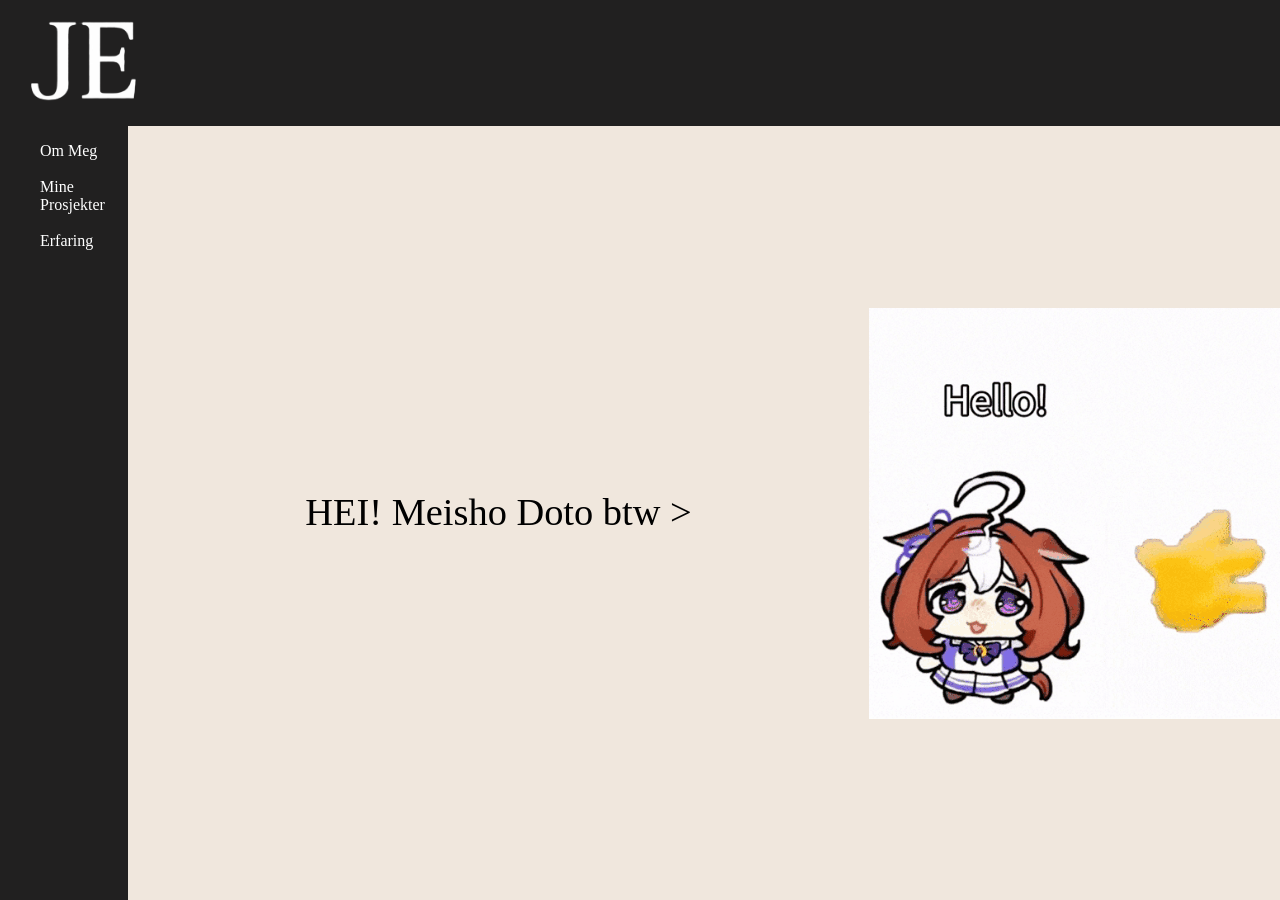
<file: index.html>
<!DOCTYPE html>
<html lang="en">

<head>
    <meta charset="UTF-8">
    <meta name="viewport" content="width=device-width, initial-scale=1.0">
    <title>JE</title>
    <link rel="stylesheet" href="style.css">
    <link rel="icon" type="x-icon" href="favicon.ico">
    <style>
    </style>
</head>
<header>


</header>

<body>

    <div id="hele" class="border">
        <div id="heleTop" class="border">
            <nav id="logoNav" class="border">
                <ul id="logoUl">
                    <a id="jelogostart" href="index.html"><img id="jelogostart" src="JELogoWhitePNGReziesed.png"alt="JE"></a>
                </ul>
            </nav>
        </div>
        <div id="heleBottom" class="broder">

                <aside id="boks1">
                    <div id="boks2" class="border">
                        <ul>
                             <a id="Ommeg" href="Ommeg.html">Om Meg</a>
                             <br>
                             <br>
                             <a id="mineProsjekter" href="mineProsjekter.html">Mine Prosjekter</a>
                             <br>
                             <br>
                             <a id="Erfaring" href="Erfaring.html">Erfaring</a>
                        </ul>
                    </div>
                </aside>
                <div id="bottomBody" class="border">
                    
                    <div id="skriftboks1" class="border">
                        <p id="skrift1" class="textBoxSetting">HEI! Meisho Doto btw ></p>
                    </div>

                    <div id="bildeboks1" class="border">
                        <img src="tenor.gif" alt="">
                    </div>
                </div>

            
        </div>



</body>

</html>
</file>
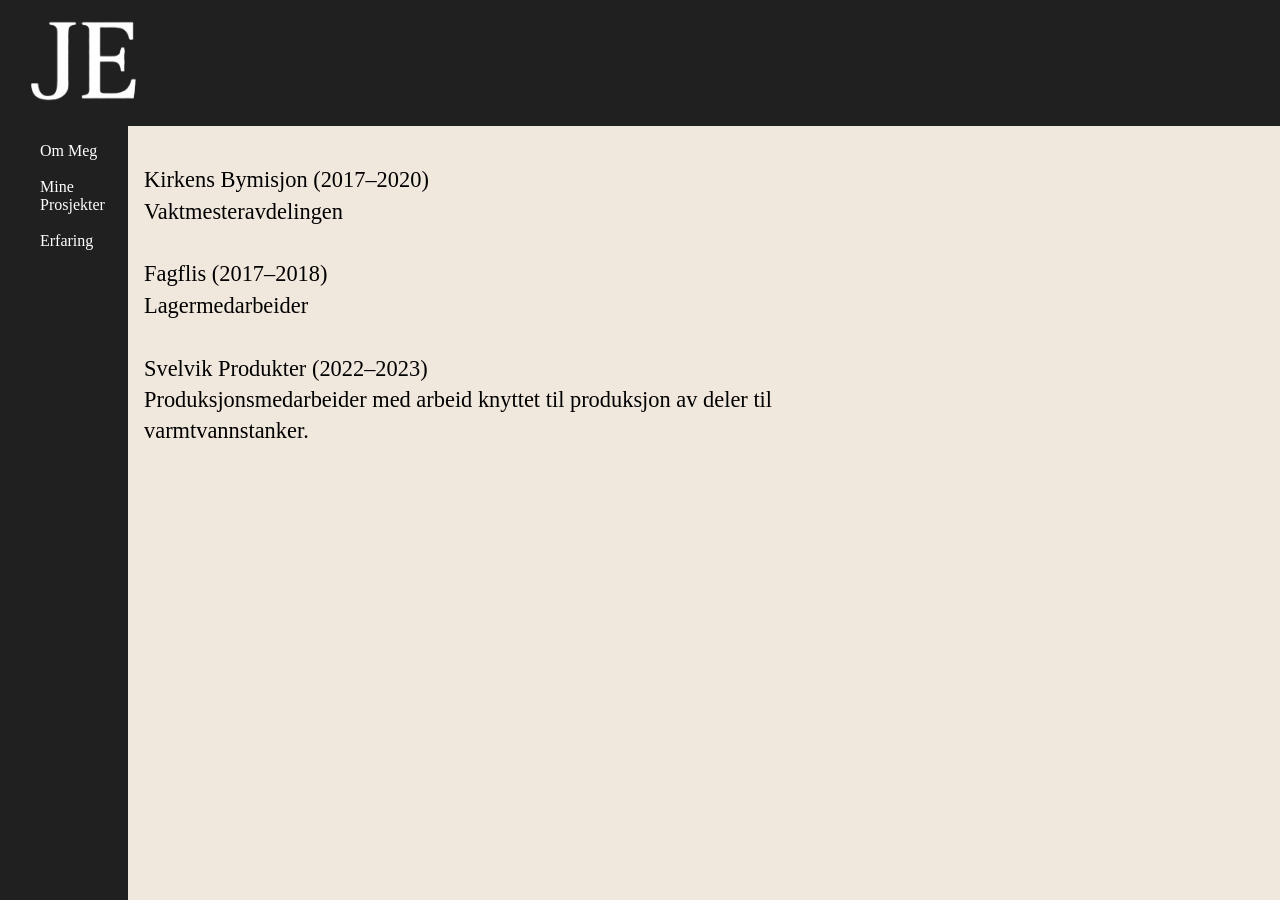
<file: CV.html>
<!DOCTYPE html>
<html lang="en">

<head>
    <meta charset="UTF-8">
    <meta name="viewport" content="width=device-width, initial-scale=1.0">
    <title>JE</title>
    <link rel="stylesheet" href="styleCV.css">
    <link rel="icon" type="x-icon" href="favicon.ico">
    <style>
    </style>
</head>
<header>


</header>

<body>

    <div id="hele" class="border">
        <div id="heleTop" class="border">
            <nav id="logoNav" class="border">
                <ul id="logoUl">
                    <a id="jelogostart" href="index.html"><img id="jelogostart" src="JELogoWhitePNGReziesed.png"alt="JE"></a>
                </ul>
            </nav>
        </div>
        <div id="heleBottom" class="broder">

                <aside id="boks1">
                    <div id="boks2" class="border">
                        <ul>
                             <a id="Ommeg" href="Ommeg.html">Om Meg</a>
                             <br>
                             <br>
                             <a id="mineProsjekter" href="mineProsjekter.html">Mine Prosjekter</a>
                             <br>
                             <br>
                             <a id="CV" href="CV.html">Erfaring</a>
                        </ul>
                    </div>
                </aside>
                <div id="bottomBody" class="border">
                    
                    <div id="skriftboks1" class="border">
                        <p id="skrift1" class="textBoxSetting"> Kirkens Bymisjon (2017–2020) <br>
                                                                    Vaktmesteravdelingen <br> <br>
                                                                Fagflis (2017–2018) <br>
                                                                    Lagermedarbeider <br> <br>
                                                                Svelvik Produkter (2022–2023) <br>
                                                                    Produksjonsmedarbeider med arbeid knyttet til produksjon av deler til varmtvannstanker.
                        </p>
                    </div>

                    <div id="sktiftboks2" class="border">
                        <p id="skrift2" class="textBoxSetting"></p>
                    </div>
                </div>

            
        </div>



</body>

</html>
</file>
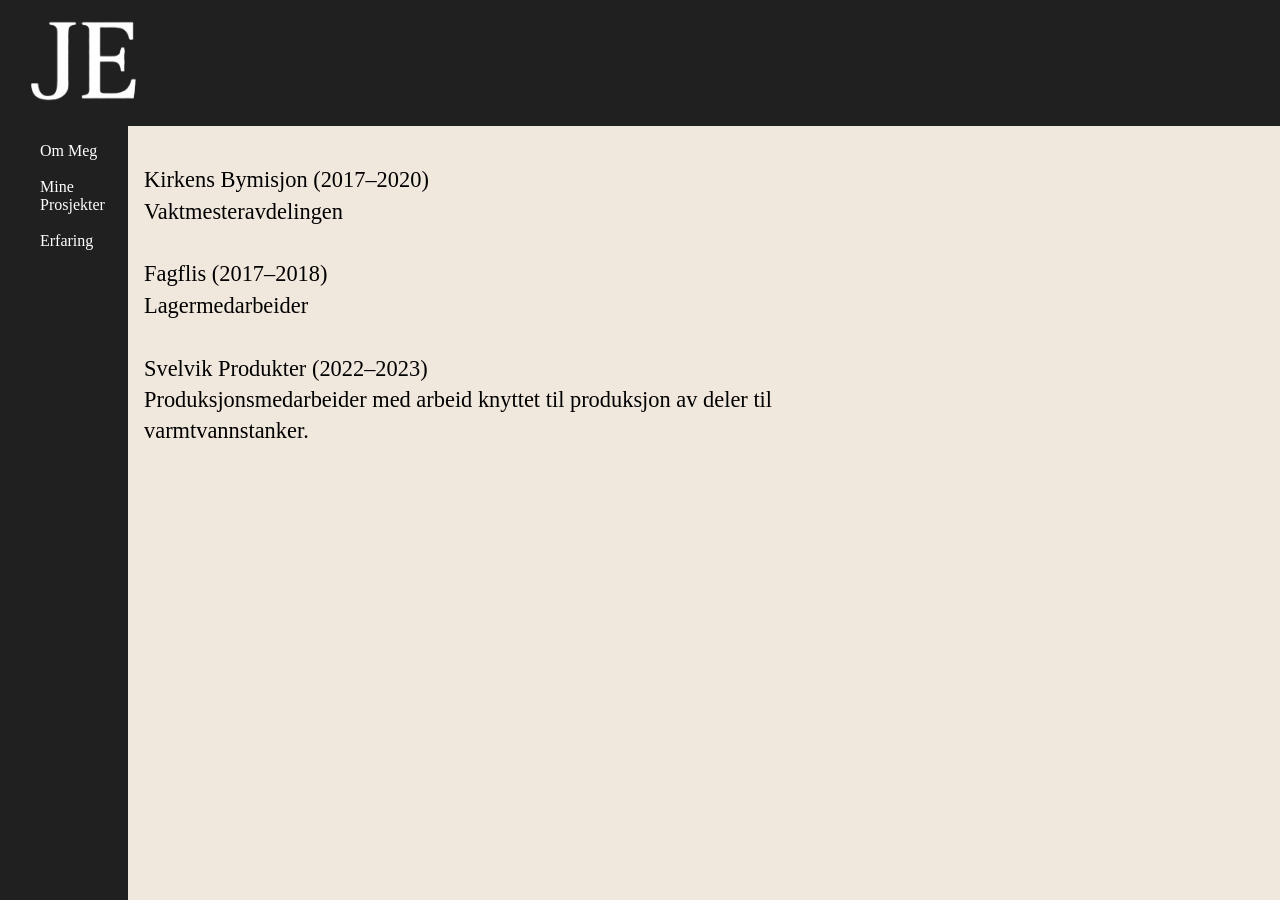
<file: Erfaring.html>
<!DOCTYPE html>
<html lang="en">

<head>
    <meta charset="UTF-8">
    <meta name="viewport" content="width=device-width, initial-scale=1.0">
    <title>JE</title>
    <link rel="stylesheet" href="styleErfaring.css">
    <link rel="icon" type="x-icon" href="favicon.ico">
    <style>
    </style>
</head>
<header>


</header>

<body>

    <div id="hele" class="border">
        <div id="heleTop" class="border">
            <nav id="logoNav" class="border">
                <ul id="logoUl">
                    <a id="jelogostart" href="index.html"><img id="jelogostart" src="JELogoWhitePNGReziesed.png"alt="JE"></a>
                </ul>
            </nav>
        </div>
        <div id="heleBottom" class="broder">

                <aside id="boks1">
                    <div id="boks2" class="border">
                        <ul>
                             <a id="Ommeg" href="Ommeg.html">Om Meg</a>
                             <br>
                             <br>
                             <a id="mineProsjekter" href="mineProsjekter.html">Mine Prosjekter</a>
                             <br>
                             <br>
                             <a id="Erfaring" href="Erfaring.html">Erfaring</a>
                        </ul>
                    </div>
                </aside>
                <div id="bottomBody" class="border">
                    
                    <div id="skriftboks1" class="border">
                        <p id="skrift1" class="textBoxSetting"> Kirkens Bymisjon (2017–2020) <br>
                                                                    Vaktmesteravdelingen <br> <br>
                                                                Fagflis (2017–2018) <br>
                                                                    Lagermedarbeider <br> <br>
                                                                Svelvik Produkter (2022–2023) <br>
                                                                    Produksjonsmedarbeider med arbeid knyttet til produksjon av deler til varmtvannstanker.
                        </p>
                    </div>

                    <div id="sktiftboks2" class="border">
                        <p id="skrift2" class="textBoxSetting"></p>
                    </div>
                </div>

            
        </div>



</body>

</html>
</file>
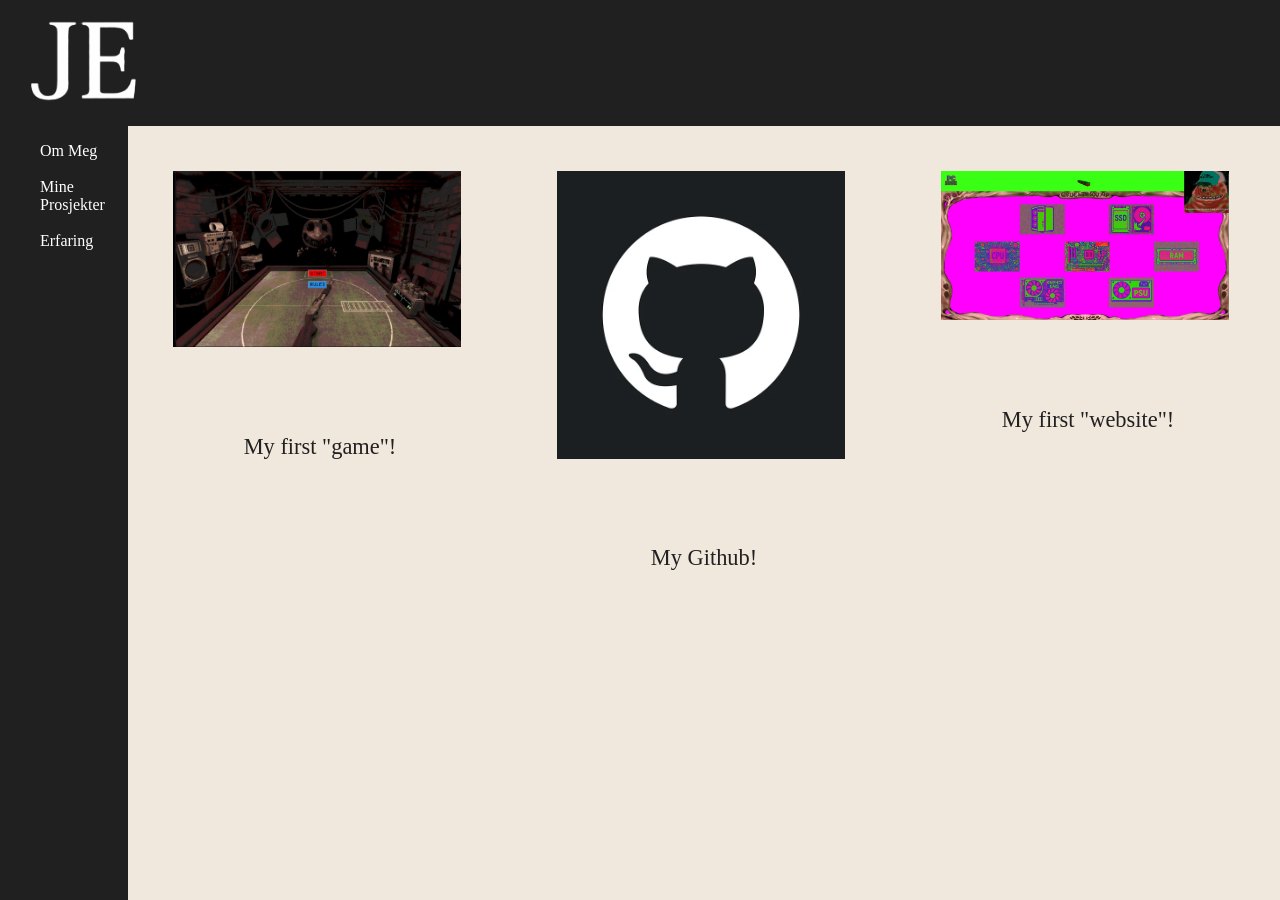
<file: mineProsjekter.html>
<!DOCTYPE html>
<html lang="en">

<head>
    <meta charset="UTF-8">
    <meta name="viewport" content="width=device-width, initial-scale=1.0">
    <title>JE</title>
    <link rel="stylesheet" href="mineProsjekterStyle.css">
    <link rel="icon" type="x-icon" href="favicon.ico">
    <style>
    </style>
</head>
<header>


</header>

<body>

    <div id="hele" class="border">
        <div id="heleTop" class="border">
            <nav id="logoNav" class="border">
                <ul id="logoUl">
                    <a id="jelogostart" href="index.html"><img id="jelogostart" src="JELogoWhitePNGReziesed.png"alt="JE"></a>
                </ul>
            </nav>
        </div>
        <div id="heleBottom" class="broder">

                <aside id="boks1">
                    <div id="boks2" class="border">
                        <ul>
                             <a id="Ommeg" href="Ommeg.html">Om Meg</a>
                             <br>
                             <br>
                             <a id="mineProsjekter" href="mineProsjekter.html">Mine Prosjekter</a>
                             <br>
                             <br>
                             <a id="Erfaring" href="Erfaring.html">Erfaring</a>
                        </ul>
                    </div>
                </aside>
                <div id="bottomBody" class="border">
                    
                    <div id="bottomBoks1" class="border">
                        <div id="buckPicBoks">
                            <a href="https://je-tg.github.io/Bucksht/"> <img id="buckPic" src="buckshotrlt.jpg" alt=""></a>
                        </div>
                        <div id="buckTxtBoks">
                            <a id="buckTxt" href="https://je-tg.github.io/Bucksht/"><p id="skrift1" class="textBoxSetting">My first "game"!</p></a>
                        </div>
                    </div>

                    <div id="bottomBoks2" class="border">
                        <div id="githubPicBoks">
                            <a href="https://github.com/JE-TG"> <img id="githubPic" src="githubLogo.webp" alt=""></a>
                        </div>
                        <div id="githubTxtBoks">
                            <a id="githubTxt" href="https://github.com/JE-TG"><p id="skrift2" class="textBoxSetting">My Github!</p></a>
                        </div>
                    </div>

                    <div id="bottomBoks3" class="border">  
                        <div id="webPicBoks">
                            <a href="https://je-tg.github.io/Hardware-i-hardly-know-her/index.html"> <img id="webPic" src="webPic.jpg" alt=""></a>
                        </div>
                        <div id="webTxtBoks">
                            <a id="webTxt" href="https://je-tg.github.io/Hardware-i-hardly-know-her/index.html"><p id="skrift3" class="textBoxSetting">My first "website"!</p></a>
                        </div>
                    </div>
                </div>

            
        </div>



</body>

</html>
</file>
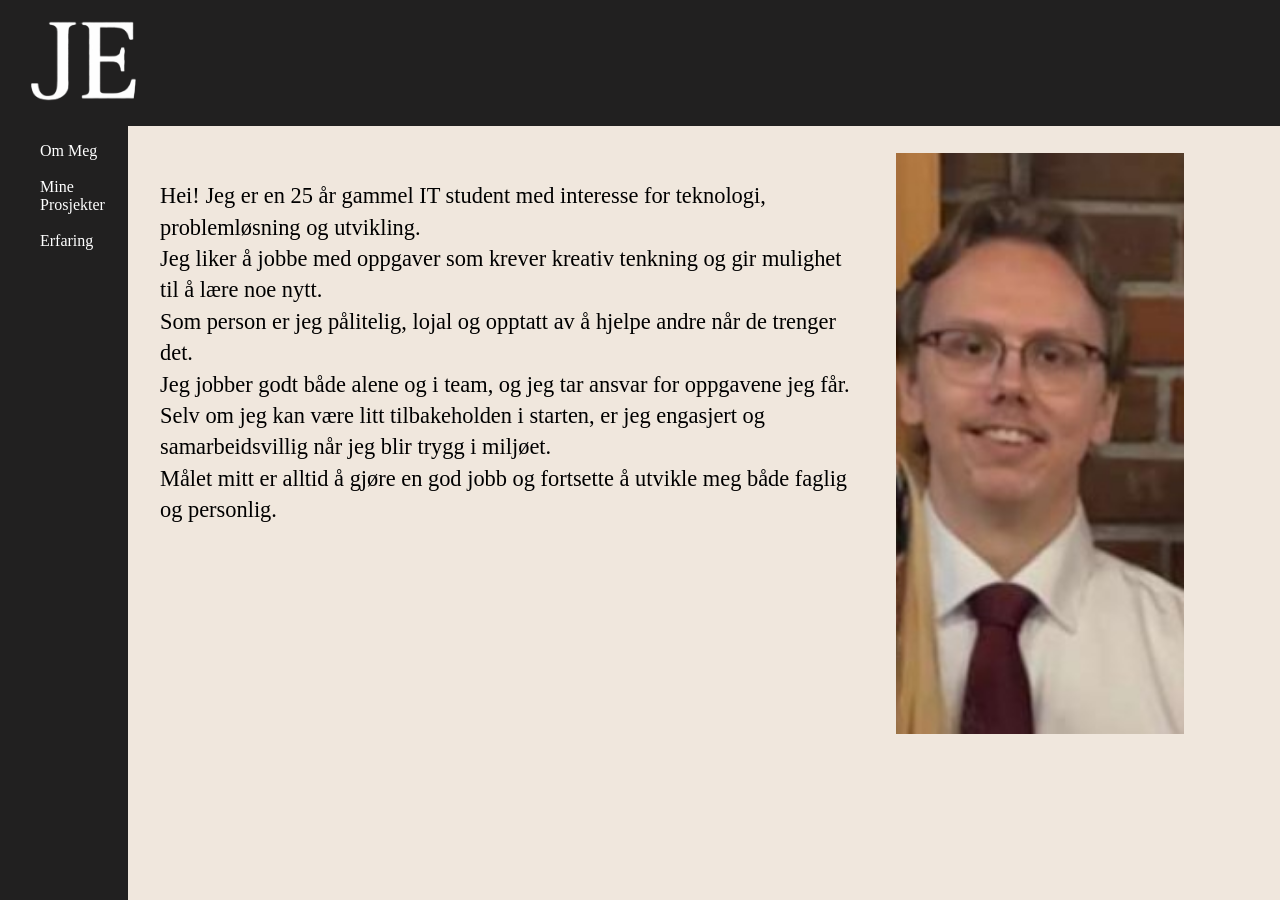
<file: Ommeg.html>
<!DOCTYPE html>
<html lang="en">

<head>
    <meta charset="UTF-8">
    <meta name="viewport" content="width=device-width, initial-scale=1.0">
    <title>JE</title>
    <link rel="stylesheet" href="styleommeg.css">
    <link rel="icon" type="x-icon" href="favicon.ico">
    <style>
    </style>
</head>
<header>


</header>

<body>

    <div id="hele" class="border">
        <div id="heleTop" class="border">
            <nav id="logoNav" class="border">
                <ul id="logoUl">
                    <a id="jelogostart" href="index.html"><img id="jelogostart" src="JELogoWhitePNGReziesed.png"alt="JE"></a>
                </ul>
            </nav>
        </div>
        <div id="heleBottom" class="broder">

                <aside id="boks1">
                    <div id="boks2" class="border">
                        <ul>
                             <a id="Ommeg" href="Ommeg.html">Om Meg</a>
                             <br>
                             <br>
                             <a id="mineProsjekter" href="mineProsjekter.html">Mine Prosjekter</a>
                             <br>
                             <br>
                             <a id="Erfaring" href="Erfaring.html">Erfaring</a>
                        </ul>
                    </div>
                </aside>
                <div id="bottomBody" class="border">
                    
                    <div id="skriftboks1" class="border">
                        <p id="skrift1" class="textBoxSetting"> Hei! Jeg er en 25 år gammel IT student med interesse for teknologi, problemløsning og utvikling. <br>
                                                                Jeg liker å jobbe med oppgaver som krever kreativ tenkning og gir mulighet til å lære noe nytt. <br> 
                                                                Som person er jeg pålitelig, lojal og opptatt av å hjelpe andre når de trenger det. <br>
                                                                Jeg jobber godt både alene og i team, og jeg tar ansvar for oppgavene jeg får. <br>
                                                                Selv om jeg kan være litt tilbakeholden i starten, er jeg engasjert og samarbeidsvillig når jeg blir trygg i miljøet. <br>
                                                                Målet mitt er alltid å gjøre en god jobb og fortsette å utvikle meg både faglig og personlig. <br>
                        </p>
                    </div>

                    <div id="mePic" class="border">
                        <img id="meShirtless" src="MeNotShirtless.jpg" alt="">
                    </div>
                </div>

            
        </div>



</body>

</html>
</file>
<file: style.css>
body {
    background-color: green;
    padding: 0;
    margin: 0;
    overflow: hidden;
 }

  /*vvvvvvvvvv Classes vvvvvvvv*/

/* .border {
     
 }*/

 .textBoxSetting {
     box-sizing: border-box;
     padding: 1rem;
     min-width: 0;
     overflow: hidden;
     font-size: clamp(1rem, 3vw, 8rem);
     line-height: 1.4;
     overflow-wrap: break-word;
     white-space: normal;
 }

 a:link {
     color: white;
     background-color: transparent;
     text-decoration: none;
 }

 a:visited {
     color: white;
     background-color: transparent;
     text-decoration: none;
 }


  #hele {
     display: grid;
     height: 100vh;
     width: 100vw;
     grid-template-rows: 1fr 7fr;
 }

 #heleTop {
    display: grid;
    background-color: rgb(33, 32, 32);
 }

 #logoNav {
    grid-row: 100;
    grid-column: 1;
    size: 14vh;
 }

 #logoUl {
    padding-left: 3vh;
 }

  #jelogostart {
     position: flex;
     height: 10vh; 
     /* margin: 0; */
     padding: 0;
 }

 #heleBottom {
    width: 100vw;
    display: flex;
    background-color: aqua;
 }

 #nav2 {
     display: flex;
     flex-direction: row;
     grid-column: 1;
 }

 #boks1 {
     background-color: rgb(33, 32, 32);
     width: 10vw;
 }

/* #boks2 {

 }*/

 #bottomBody {
     margin: 0;
     padding: 0;
     background-color: rgb(240, 231, 221);
     width: 90vw;
     display: flex;
     align-items: center;
     grid-column: 2;
 }

 

 #skriftboks1 {
     display: flex;
     flex-direction: column;
     align-items: center;
     flex: 2;
 }

 #bildeboks1 {
     display: flex;
     flex-direction: column;
     flex: 1;
 }
</file>
<file: styleCV.css>
body {
    background-color: green;
    padding: 0;
    margin: 0;
    overflow: hidden;
 }

  /*vvvvvvvvvv Classes vvvvvvvv*/

/* .border {
     
 }*/

 .textBoxSetting {
     box-sizing: border-box;
     padding: 1rem;
     min-width: 0;
     overflow: hidden;
     font-size: clamp(1rem, 2vw, 1.4rem);
     line-height: 1.4;
     overflow-wrap: break-word;
     white-space: normal;
 }

 a:link {
     color: white;
     background-color: transparent;
     text-decoration: none;
 }

 a:visited {
     color: white;
     background-color: transparent;
     text-decoration: none;
 }


  #hele {
     display: grid;
     height: 100vh;
     width: 100vw;
     grid-template-rows: 1fr 7fr;
 }

 #heleTop {
    display: grid;
    background-color: rgb(33, 32, 32);
 }

 #logoNav {
    grid-row: 100;
    grid-column: 1;
    size: 14vh;
 }

 #logoUl {
    padding-left: 3vh;
 }

  #jelogostart {
     position: flex;
     height: 10vh; 
     /* margin: 0; */
     padding: 0;
 }

 #heleBottom {
    width: 100vw;
    display: flex;
    background-color: aqua;
 }

 #nav2 {
     display: flex;
     flex-direction: row;
     grid-column: 1;
 }

 #boks1 {
     background-color: rgb(33, 32, 32);
     width: 10vw;
 }

/* #boks2 {

 }*/

 #bottomBody {
     margin: 0;
     padding: 0;
     background-color: rgb(240, 231, 221);
     width: 90vw;
     display: flex;
     grid-column: 2;
 }

 

 #skriftboks1 {
     display: flex;
     flex-direction: column;
     flex: 2;
 }

 #sktiftboks2 {
     display: flex;
     flex-direction: column;
     flex: 1;
 }
</file>
<file: styleErfaring.css>
body {
    background-color: green;
    padding: 0;
    margin: 0;
    overflow: hidden;
 }

  /*vvvvvvvvvv Classes vvvvvvvv*/

/* .border {
     
 }*/

 .textBoxSetting {
     box-sizing: border-box;
     padding: 1rem;
     min-width: 0;
     overflow: hidden;
     font-size: clamp(1rem, 2vw, 1.4rem);
     line-height: 1.4;
     overflow-wrap: break-word;
     white-space: normal;
 }

 a:link {
     color: white;
     background-color: transparent;
     text-decoration: none;
 }

 a:visited {
     color: white;
     background-color: transparent;
     text-decoration: none;
 }


  #hele {
     display: grid;
     height: 100vh;
     width: 100vw;
     grid-template-rows: 1fr 7fr;
 }

 #heleTop {
    display: grid;
    background-color: rgb(33, 32, 32);
 }

 #logoNav {
    grid-row: 100;
    grid-column: 1;
    size: 14vh;
 }

 #logoUl {
    padding-left: 3vh;
 }

  #jelogostart {
     position: flex;
     height: 10vh; 
     /* margin: 0; */
     padding: 0;
 }

 #heleBottom {
    width: 100vw;
    display: flex;
    background-color: aqua;
 }

 #nav2 {
     display: flex;
     flex-direction: row;
     grid-column: 1;
 }

 #boks1 {
     background-color: rgb(33, 32, 32);
     width: 10vw;
 }

/* #boks2 {

 }*/

 #bottomBody {
     margin: 0;
     padding: 0;
     background-color: rgb(240, 231, 221);
     width: 90vw;
     display: flex;
     grid-column: 2;
 }

 

 #skriftboks1 {
     display: flex;
     flex-direction: column;
     flex: 2;
 }

 #sktiftboks2 {
     display: flex;
     flex-direction: column;
     flex: 1;
 }
</file>
<file: mineProsjekterStyle.css>
body {
    background-color: green;
    padding: 0;
    margin: 0;
    overflow: hidden;
 }

  /*vvvvvvvvvv Classes vvvvvvvv*/

 /*.border {
     
 }*/

 .textBoxSetting {
     box-sizing: border-box;
     padding: 1rem;
     min-width: 0;
     overflow: hidden;
     font-size: clamp(1rem, 2vw, 1.4rem);
     line-height: 1.4;
     overflow-wrap: break-word;
     white-space: normal;
 }

 a:link {
     color: white;
     background-color: transparent;
     text-decoration: none;
 }

 a:visited {
     color: white;
     background-color: transparent;
     text-decoration: none;
 }


  #hele {
     display: grid;
     height: 100vh;
     width: 100vw;
     grid-template-rows: 1fr 7fr;
 }

 #heleTop {
    display: grid;
    background-color: rgb(33, 32, 32);
 }

 #logoNav {
    grid-row: 100;
    grid-column: 1;
    size: 14vh;
 }

 #logoUl {
    padding-left: 3vh;
 }

  #jelogostart {
     position: flex;
     height: 10vh; 
     /* margin: 0; */
     padding: 0;
 }

 #heleBottom {
    width: 100vw;
    display: flex;
    background-color: aqua;
 }

 #nav2 {
     display: flex;
     flex-direction: row;
     grid-column: 1;
 }

 #boks1 {
     background-color: rgb(33, 32, 32);
     width: 10vw;
 }

/* #boks2 {

 }*/

 #bottomBody {
     margin: 0;
     padding: 0;
     background-color: rgb(240, 231, 221);
     width: 90vw;
     display: flex;
     grid-column: 2;
 }

 #bottomBoks1 {
     flex: 1;
 }

 #buckPic {
     width: 75%;
     height: 75%;
     object-fit: cover;
     display: block;
     margin: 5vh;
 }

 #buckTxtBoks {
     display: flex;
     justify-content: center;
 }

 #buckTxt {
     color: rgb(33, 32, 32);
 }

 #bottomBoks2 {
     flex: 1;
 }

 #githubPic {
     width: 75%;
     height: 75%;
     object-fit: cover;
     display: block;
     margin: 5vh;
 }

 #githubTxtBoks {
     display: flex;
     justify-content: center;
 }

 #githubTxt {
     color: rgb(33, 32, 32);
 }

 #bottomBoks3 {
    flex: 1;
 }

  #webPic {
     width: 75%;
     height: 75%;
     object-fit: cover;
     display: block;
     margin: 5vh;
 }

 #webTxtBoks {
     display: flex;
     justify-content: center;
 }

 #webTxt {
     color: rgb(33, 32, 32);
 }
</file>
<file: styleommeg.css>
body {
    background-color: green;
    padding: 0;
    margin: 0;
    overflow: hidden;
 }

  /*vvvvvvvvvv Classes vvvvvvvv*/

 /*.border {
     
 }*/

 .textBoxSetting {
     box-sizing: border-box;
     padding: 2rem;
     min-width: 0;
     overflow: hidden;
     font-size: clamp(1rem, 2vw, 1.4rem);
     line-height: 1.4;
     overflow-wrap: break-word;
     white-space: normal;
 }

 a:link {
     color: white;
     background-color: transparent;
     text-decoration: none;
 }

 a:visited {
     color: white;
     background-color: transparent;
     text-decoration: none;
 }


  #hele {
     display: grid;
     height: 100vh;
     width: 100vw;
     grid-template-rows: 1fr 7fr;
 }

 #heleTop {
    display: grid;
    background-color: rgb(33, 32, 32);
 }

 #logoNav {
    grid-row: 100;
    grid-column: 1;
    size: 14vh;
 }

 #logoUl {
    padding-left: 3vh;
 }

  #jelogostart {
     position: flex;
     height: 10vh; 
     /* margin: 0; */
     padding: 0;
 }

 #heleBottom {
    width: 100vw;
    display: flex;
    background-color: aqua;
 }

 #nav2 {
     display: flex;
     flex-direction: row;
     grid-column: 1;
 }

 #boks1 {
     background-color: rgb(33, 32, 32);
     width: 10vw;
 }

/* #boks2 {

 }*/

 #bottomBody {
     margin: 0;
     padding: 0;
     background-color: rgb(240, 231, 221);
     width: 90vw;
     display: flex;
     grid-column: 2;
 }

 

 #skriftboks1 {
     display: flex;
     flex-direction: column;
     flex: 2;
 }

 #mePic {
     flex: 1;
     width: 100%;
     aspect-ratio: 16 / 9;
     overflow: hidden;
 }

 #meShirtless {
  width: 75%;
  height: 75%;
  padding-top: 3vh;
  object-fit: cover;
  display: block;
 }
</file>
